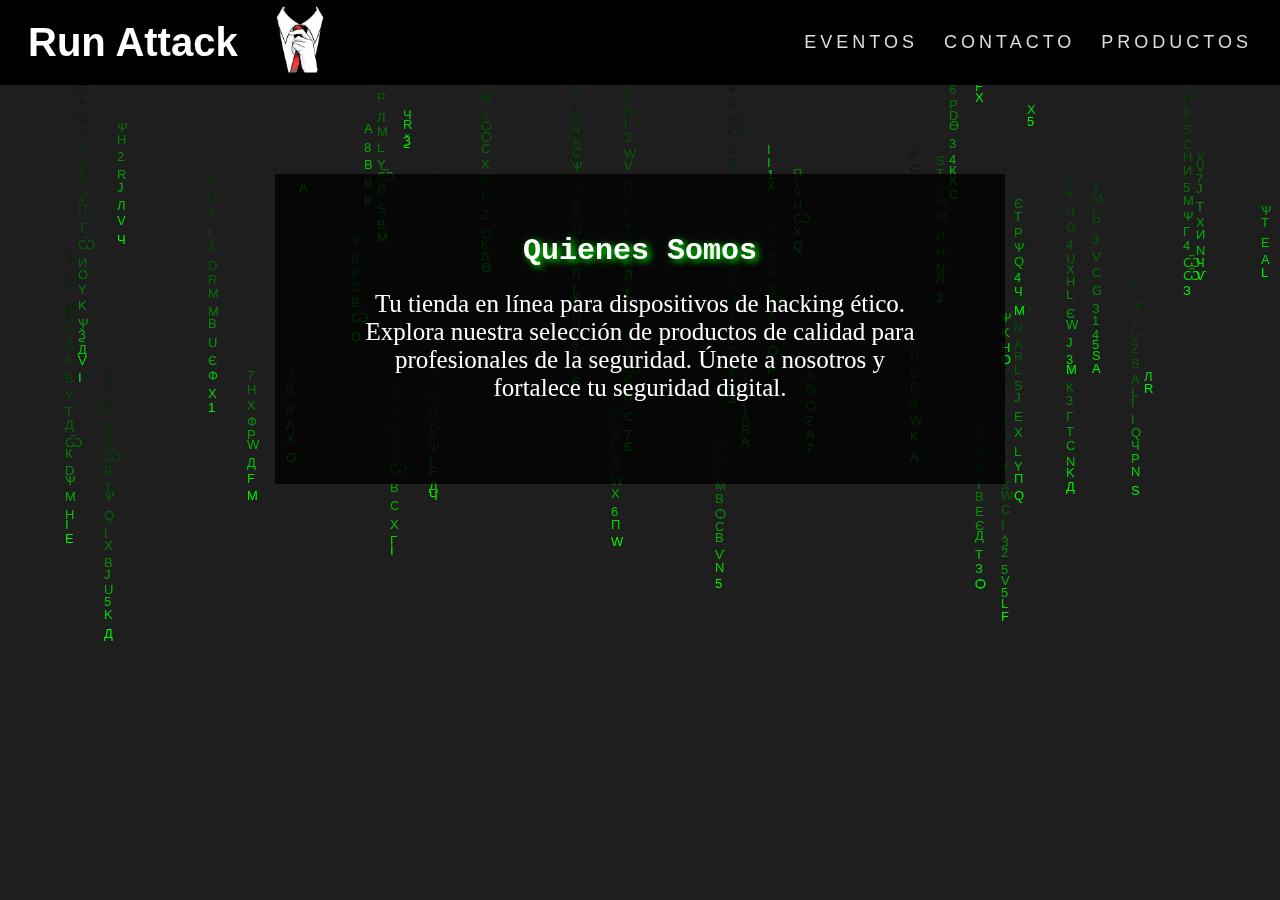
<file: inicio/index.html>
<!DOCTYPE html>
<html>
<head>
  <title>Run Attack</title>
  <link rel="stylesheet" href="/stilos/meno-of.css">
  <link rel="stylesheet" href="/stilos/inicio.css">
</head>
<body style="margin: 0">
  <div class="logui"><img src="/fotos/logiño.jpg" alt="logiño"></div>
  <nav>
    <div id="contenedor_menu">
        <div id="contenedor_hijo_menu">
            <div id="contenedor_menu_logo">
                <div id="logo_menu">
                    <h2>Run Attack</h2>
                </div>
           </div>
           <div class="contenedor_paginas">
                <a href="#"><P class="pagina"> EVENTOS </P> </a>
                <a href="#"><P class="pagina"> CONTACTO </P> </a>
                <a href="/inicio/tiend.html"> <P class="pagina"> PRODUCTOS </P> </a>
           </div>
           <div class="icono_menu_desplegable">
                <div class="desplegable_linea desplegable_linea_uno"></div>
                <div class="desplegable_linea desplegable_linea_dos"></div>
                <div class="desplegable_linea desplegable_linea_tres"></div>
           </div>
        </div>
    </div>
</nav>

<div class="container-a">
  <h1 class="titulo-a">Quienes Somos</h1>
  <p class="highlight">Tu tienda en línea para dispositivos de hacking ético. Explora nuestra selección de productos de calidad para profesionales de la seguridad. Únete a nosotros y fortalece tu seguridad digital.</p>
</div>


  <canvas width="777" height="836" id="canvas"></canvas>

  <script src="/scripts/matrix.js"></script>
  <script src="/scripts/menu.js"></script>
  <script src="/scripts/script.js"></script>

</body>
</html>
</file>
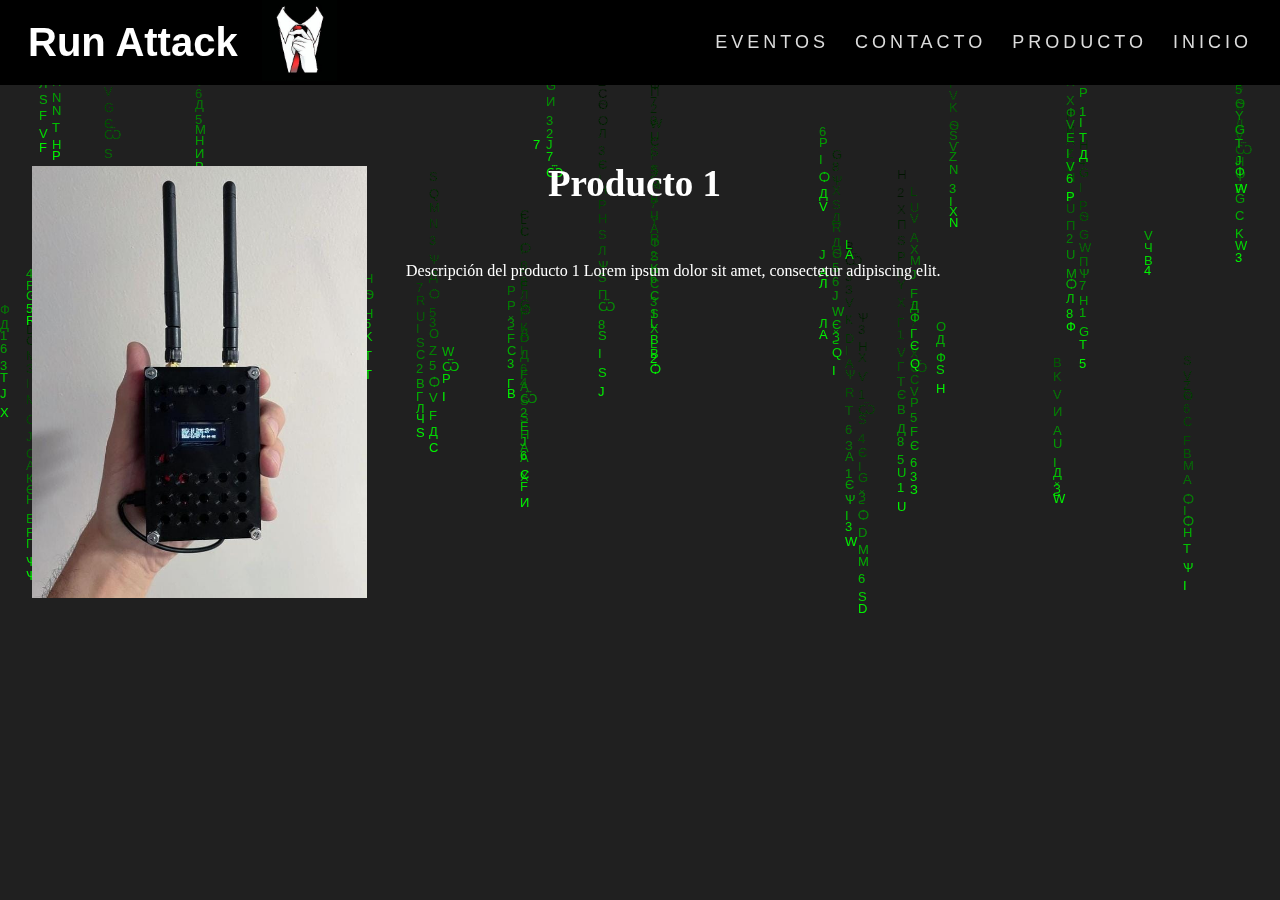
<file: inicio/pro-1.html>
<!DOCTYPE html>
<html>
<head>
  <title>Run Attack</title>
  <link rel="stylesheet" href="/stilos/meno-of.css">
  <link rel="stylesheet" href="/stilos/pro-espe.css">

</head>
<body style="margin: 0">
  <div class="logui"><img src="/fotos/logiño.jpg" alt="logiño"></div>
  <nav>
    <div id="contenedor_menu">
        <div id="contenedor_hijo_menu">
            <div id="contenedor_menu_logo">
                <div id="logo_menu">
                    <h2>Run Attack</h2>
                </div>
           </div>
           <div class="contenedor_paginas">
                <a href="#"><P class="pagina"> EVENTOS </P> </a>
                <a href="#"><P class="pagina"> CONTACTO </P> </a>
                <a href="/inicio/tiend.html"><P class="pagina"> PRODUCTO </P> </a>
                <a href="/inicio/index.html"> <P class="pagina"> INICIO </P> </a>

           </div>
           <div class="icono_menu_desplegable">
                <div class="desplegable_linea desplegable_linea_uno"></div>
                <div class="desplegable_linea desplegable_linea_dos"></div>
                <div class="desplegable_linea desplegable_linea_tres"></div>
           </div>
        </div>
    </div>

    <div class="product-section">
      <img class="df" src="/fotos/foto-1.jpg" alt="Producto 1">
      <h3 class="product-title">Producto 1</h3>
      <p class="product-description">Descripción del producto 1 Lorem ipsum dolor sit amet, consectetur adipiscing elit.</p>
    </div>  
</nav>



  <canvas width="777" height="836" id="canvas"></canvas>

  <script src="/scripts/matrix.js"></script>
  <script src="/scripts/menu.js"></script>
  <script src="/scripts/script.js"></script>

</body>
</html>
</file>
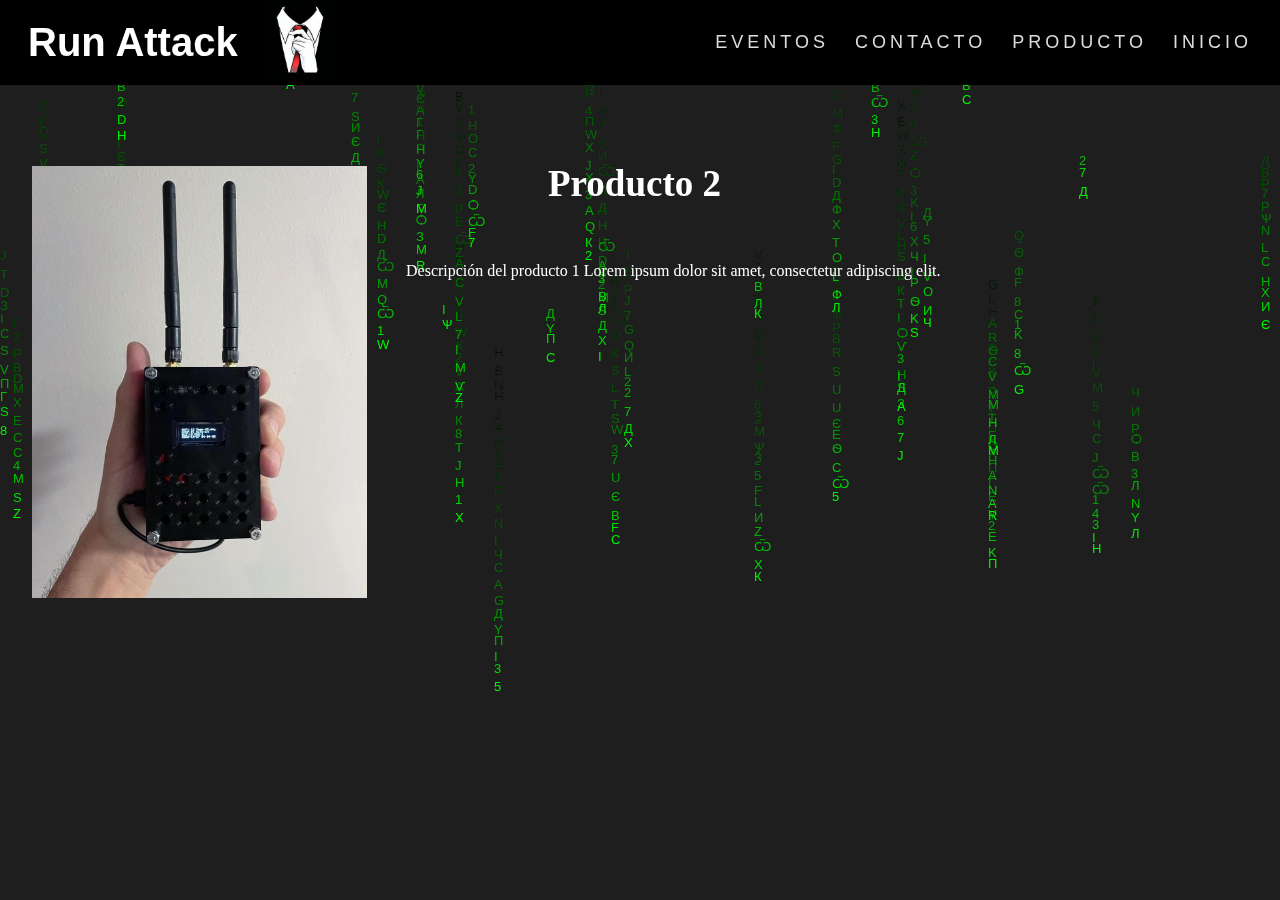
<file: inicio/pro-2.html>
<!DOCTYPE html>
<html>
<head>
  <title>Run Attack</title>
  <link rel="stylesheet" href="/stilos/meno-of.css">
  <link rel="stylesheet" href="/stilos/pro-espe.css">

</head>
<body style="margin: 0">
  <div class="logui"><img src="/fotos/logiño.jpg" alt="logiño"></div>
  <nav>
    <div id="contenedor_menu">
        <div id="contenedor_hijo_menu">
            <div id="contenedor_menu_logo">
                <div id="logo_menu">
                    <h2>Run Attack</h2>
                </div>
           </div>
           <div class="contenedor_paginas">
                <a href="#"><P class="pagina"> EVENTOS </P> </a>
                <a href="#"><P class="pagina"> CONTACTO </P> </a>
                <a href="/inicio/tiend.html"><P class="pagina"> PRODUCTO </P> </a>
                <a href="/inicio/index.html"> <P class="pagina"> INICIO </P> </a>

           </div>
           <div class="icono_menu_desplegable">
                <div class="desplegable_linea desplegable_linea_uno"></div>
                <div class="desplegable_linea desplegable_linea_dos"></div>
                <div class="desplegable_linea desplegable_linea_tres"></div>
           </div>
        </div>
    </div>

    <div class="product-section">
      <img class="df" src="/fotos/foto-1.jpg" alt="Producto 1">
      <h3 class="product-title">Producto 2</h3>
      <p class="product-description">Descripción del producto 1 Lorem ipsum dolor sit amet, consectetur adipiscing elit.</p>
    </div>  
</nav>



  <canvas width="777" height="836" id="canvas"></canvas>

  <script src="/scripts/matrix.js"></script>
  <script src="/scripts/menu.js"></script>
  <script src="/scripts/script.js"></script>

</body>
</html>
</file>
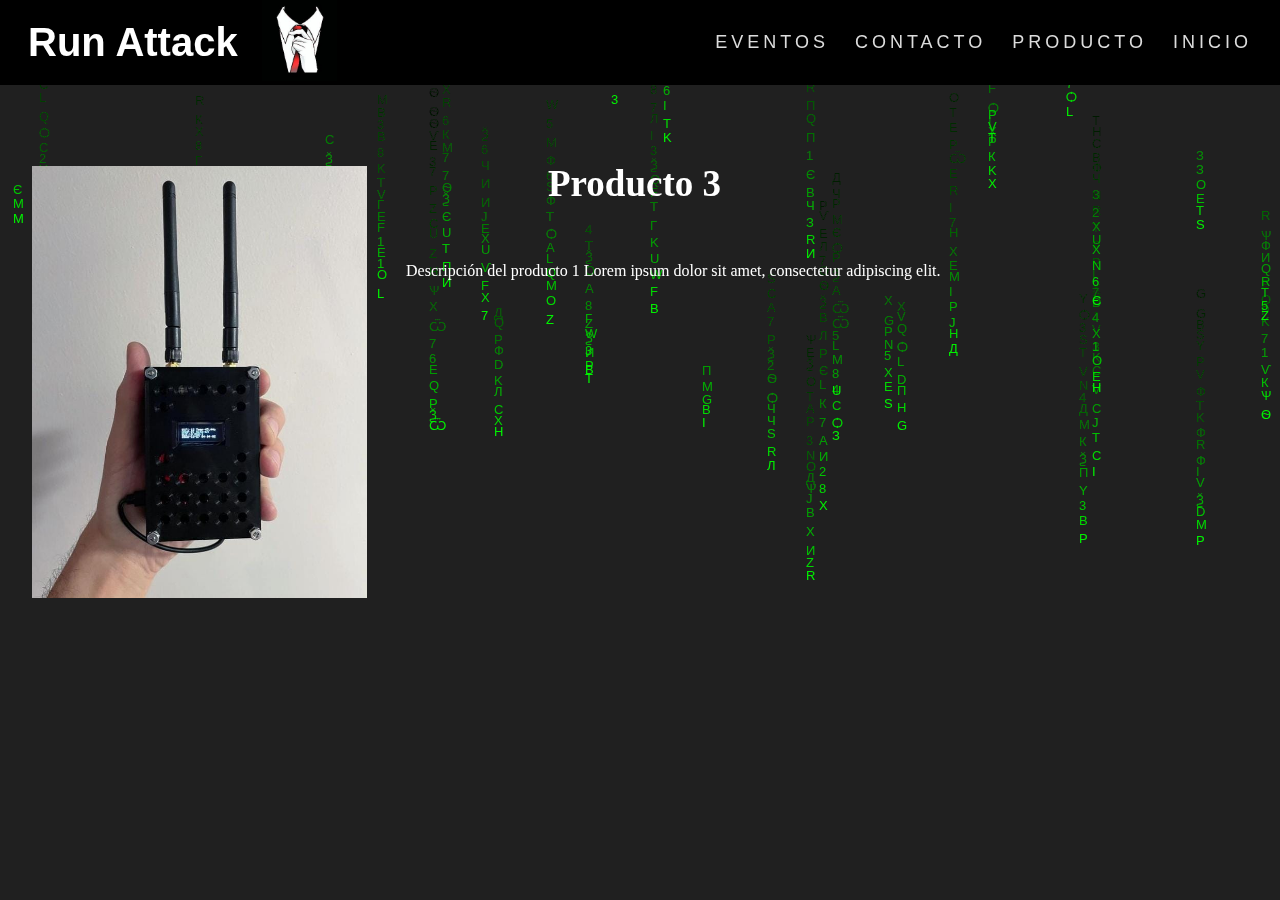
<file: inicio/pro-3.html>
<!DOCTYPE html>
<html>
<head>
  <title>Run Attack</title>
  <link rel="stylesheet" href="/stilos/meno-of.css">
  <link rel="stylesheet" href="/stilos/pro-espe.css">

</head>
<body style="margin: 0">
  <div class="logui"><img src="/fotos/logiño.jpg" alt="logiño"></div>
  <nav>
    <div id="contenedor_menu">
        <div id="contenedor_hijo_menu">
            <div id="contenedor_menu_logo">
                <div id="logo_menu">
                    <h2>Run Attack</h2>
                </div>
           </div>
           <div class="contenedor_paginas">
                <a href="#"><P class="pagina"> EVENTOS </P> </a>
                <a href="#"><P class="pagina"> CONTACTO </P> </a>
                <a href="/inicio/tiend.html"><P class="pagina"> PRODUCTO </P> </a>
                <a href="/inicio/index.html"> <P class="pagina"> INICIO </P> </a>

           </div>
           <div class="icono_menu_desplegable">
                <div class="desplegable_linea desplegable_linea_uno"></div>
                <div class="desplegable_linea desplegable_linea_dos"></div>
                <div class="desplegable_linea desplegable_linea_tres"></div>
           </div>
        </div>
    </div>

    <div class="product-section">
      <img class="df" src="/fotos/foto-1.jpg" alt="Producto 1">
      <h3 class="product-title">Producto 3</h3>
      <p class="product-description">Descripción del producto 1 Lorem ipsum dolor sit amet, consectetur adipiscing elit.</p>
    </div>  
</nav>



  <canvas width="777" height="836" id="canvas"></canvas>

  <script src="/scripts/matrix.js"></script>
  <script src="/scripts/menu.js"></script>
  <script src="/scripts/script.js"></script>

</body>
</html>
</file>
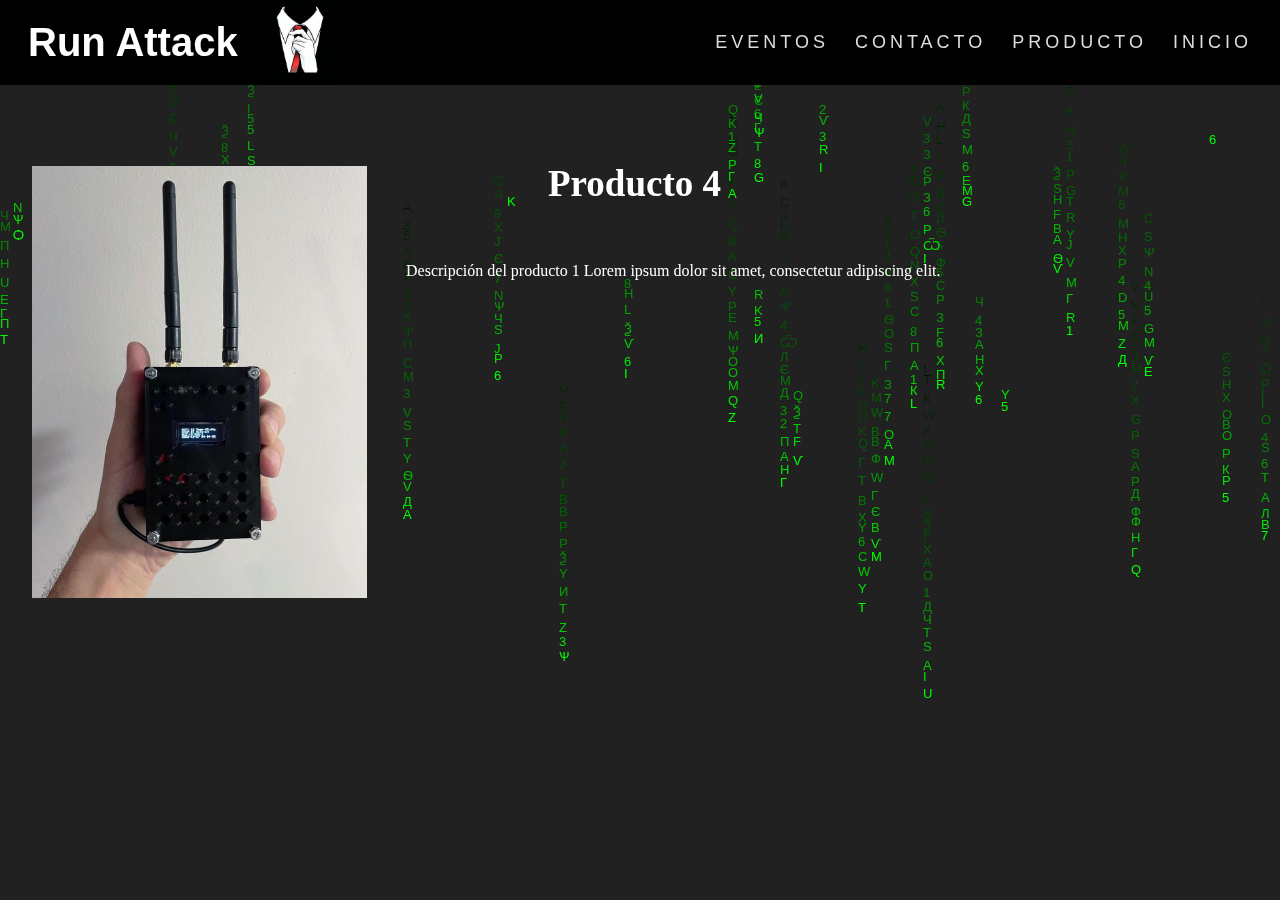
<file: inicio/pro-4.html>
<!DOCTYPE html>
<html>
<head>
  <title>Run Attack</title>
  <link rel="stylesheet" href="/stilos/meno-of.css">
  <link rel="stylesheet" href="/stilos/pro-espe.css">

</head>
<body style="margin: 0">
  <div class="logui"><img src="/fotos/logiño.jpg" alt="logiño"></div>
  <nav>
    <div id="contenedor_menu">
        <div id="contenedor_hijo_menu">
            <div id="contenedor_menu_logo">
                <div id="logo_menu">
                    <h2>Run Attack</h2>
                </div>
           </div>
           <div class="contenedor_paginas">
                <a href="#"><P class="pagina"> EVENTOS </P> </a>
                <a href="#"><P class="pagina"> CONTACTO </P> </a>
                <a href="/inicio/tiend.html"><P class="pagina"> PRODUCTO </P> </a>
                <a href="/inicio/index.html"> <P class="pagina"> INICIO </P> </a>

           </div>
           <div class="icono_menu_desplegable">
                <div class="desplegable_linea desplegable_linea_uno"></div>
                <div class="desplegable_linea desplegable_linea_dos"></div>
                <div class="desplegable_linea desplegable_linea_tres"></div>
           </div>
        </div>
    </div>

    <div class="product-section">
      <img class="df" src="/fotos/foto-1.jpg" alt="Producto 1">
      <h3 class="product-title">Producto 4</h3>
      <p class="product-description">Descripción del producto 1 Lorem ipsum dolor sit amet, consectetur adipiscing elit.</p>
    </div>  
</nav>



  <canvas width="777" height="836" id="canvas"></canvas>

  <script src="/scripts/matrix.js"></script>
  <script src="/scripts/menu.js"></script>
  <script src="/scripts/script.js"></script>

</body>
</html>
</file>
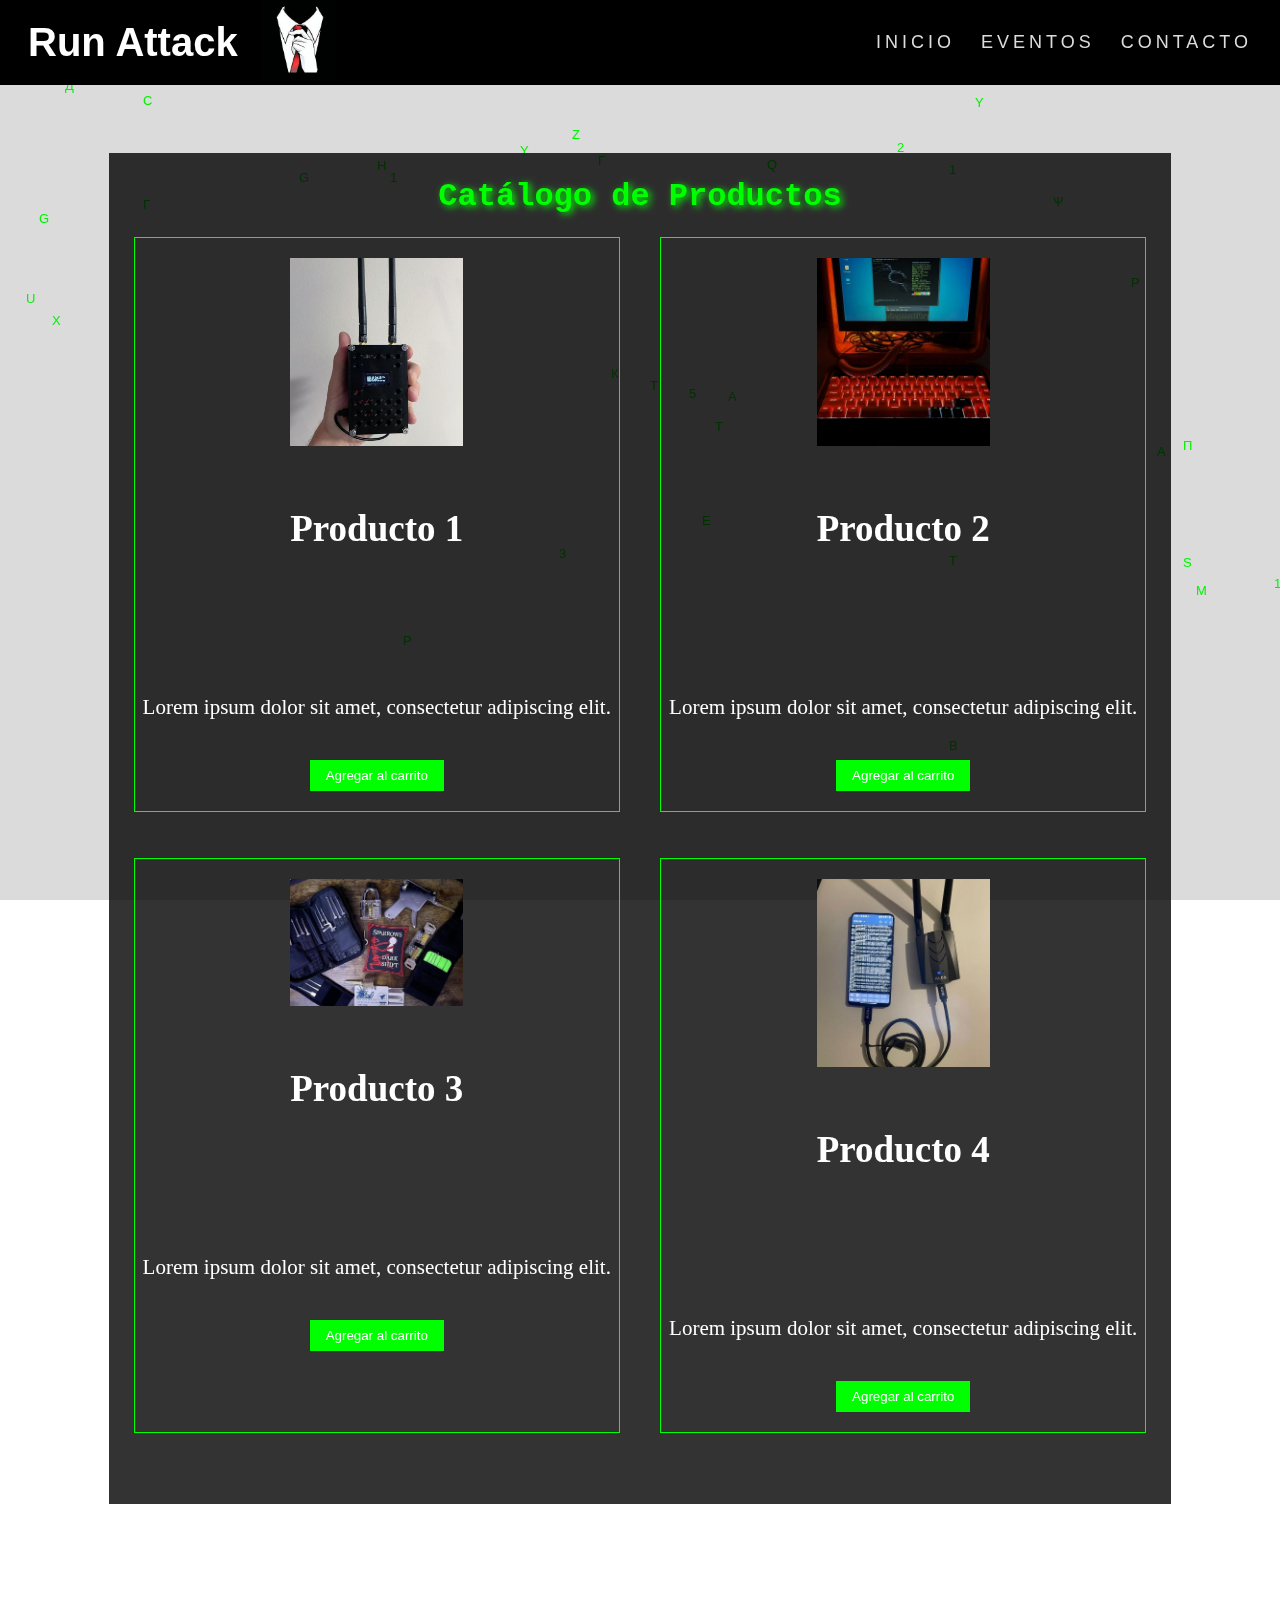
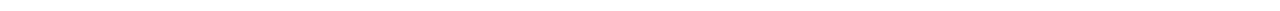
<file: inicio/tiend.html>
<!DOCTYPE html>
<html>
<head>
  <title>Run Attack | Tienda</title>
  <link rel="stylesheet" href="/stilos/meno-of.css">

  <style>
    #canvas-container {
      position: fixed;
      top: 0;
      left: 0;
      z-index: -1;
      width: 100%;
      height: 100%;
      overflow: hidden;
    }
  </style>

</head>

<body>

    <div class="logui"><img src="/fotos/logiño.jpg" alt="logiño"></div>

  <nav>
    <div id="contenedor_menu">
      <div id="contenedor_hijo_menu">
        <div id="contenedor_menu_logo">
          <div id="logo_menu">
            <h2>Run Attack</h2>
          </div>
        </div>
        <div class="contenedor_paginas">
          <a href="/inicio/index.html"><p class="pagina">INICIO</p></a>
          <a href="#"><p class="pagina">EVENTOS</p></a>
          <a href="#"><p class="pagina">CONTACTO</p></a>
        </div>
        <div class="icono_menu_desplegable">
          <div class="desplegable_linea desplegable_linea_uno"></div>
          <div class="desplegable_linea desplegable_linea_dos"></div>
          <div class="desplegable_linea desplegable_linea_tres"></div>
        </div>
      </div>
    </div>

    <!-- productos -->
    <div class="container">
      <h1>Catálogo de Productos</h1>

      <div class="product-list">

        <div class="product-item">
          <img src="/fotos/foto-1.jpg" alt="Producto 1" onclick="redirigirProducto(1)">
          <h3>Producto 1</h3>
          <p>Lorem ipsum dolor sit amet, consectetur adipiscing elit.</p>
          <button>Agregar al carrito</button>
        </div>

        <div class="product-item">
          <img src="/fotos/foto-2.jpg" alt="Producto 2" onclick="redirigirProducto(2)">
          <h3>Producto 2</h3>
          <p>Lorem ipsum dolor sit amet, consectetur adipiscing elit.</p>
          <button>Agregar al carrito</button>
        </div>

        <div class="product-item">
          <img src="/fotos/foto-3.jpg" alt="Producto 3" onclick="redirigirProducto(3)">
          <h3>Producto 3</h3>
          <p>Lorem ipsum dolor sit amet, consectetur adipiscing elit.</p>
          <button>Agregar al carrito</button>
        </div>

        <div class="product-item">
          <img src="/fotos/foto-4.jpg" alt="Producto 4" onclick="redirigirProducto(4)">
          <h3>Producto 4</h3>
          <p>Lorem ipsum dolor sit amet, consectetur adipiscing elit.</p>
          <button>Agregar al carrito</button>
        </div>

      </div>
    </div>

    <div id="canvas-container">
      <canvas width="777" height="836" id="canvas"></canvas>
    </div>

  </nav>

  <script src="/scripts/matrix.js"></script>
  <script src="/scripts/menu.js"></script>
  <script src="/scripts/script.js"></script>

</body>
</html>
</file>
<file: stilos/meno-of.css>
* {
  margin: 0;
  padding: 0;
  box-sizing: border-box;
}

body {
  margin: 0;
  padding: 0;
}

#contenedor_menu {
  margin: 0;
  padding: 0;
  box-sizing: border-box;
  background-color: black;
  margin-top: 8px;

}

#contenedor_hijo_menu {
  display: flex;
  justify-content: space-between;
  align-items: center;
  max-width: 2000px;
  height: 100%;
  margin: -39px 10px;
  padding: 20px 18px;
  margin-top: -8px;

}

.contenedor_paginas {
  margin: 0px 0px;
  display: flex;
  justify-content: flex-end;
  align-items: center;
  flex: 1;
}

.pagina {
  margin-left: 26px;
  font-size: 18px;
  color: gainsboro;
  font-weight: 500;
  letter-spacing: 4px;
  font-family: Khand, sans-serif;
}

h2 {
  font-size: 40px;
  color: white;
  font-family: Khand, sans-serif;
}

h3 {
  font-size: 37px;
  margin-bottom: 0px;
  padding: 57px 0px;
  font-family: initial;
  border-radius: 0px;
}



.logui img {
  position: absolute;
  top: 0;
  left: 0;
  z-index: 9999;
  width: 75px;
  margin-left: 262px;
}

.product-item p {
  font-size: 21px; 
  margin-top: 88px;
  margin-bottom: 40px; 
}



#logo_menu {
  display: flex;
  align-items: center;
  height: 100%;
}

#logo_menu h2 {
  font-size: 40px;
  color: white;
  font-family: Khand, sans-serif;
  margin: 0;
  padding: 0;
}

nav a {
  text-decoration: none;
}

.text-overlay {
  position: absolute;
  top: 50%;
  left: 50%;
  transform: translate(-50%, -50%);
  color: #fff;
  font-size: 24px;
  font-family: Arial, sans-serif;
}

.contenedor_paginas p:hover {
  color: white;
  transform: scale(1.1, 1.1);
}

@media screen and (max-width: 1250px) {
  .contenedor_paginas {
    position: fixed;
    top: 49px;
    right: 15px;
    text-align: center;
    padding: 0px;
    height: 0px;
    overflow: hidden;
    transition: all 0.4s ease 0s;
  }

  /*----- ICONO MENU DESPLEGABLE -----*/
  .icono_menu_desplegable {
    position: relative;
    width: 30px;
    height: 49px;
    padding: 21px 3px;
  }

  .desplegable_linea {
    position: absolute;
    width: 34px;
    height: 3px;
    border-radius: 5px;
    background-color: white;
  }

  .desplegable_linea_uno {
    top: 15px;
  }

  .desplegable_linea_dos {
    top: 23px;
  }

  .desplegable_linea_tres {
    bottom: 15px;
  }

  .desplegar_menu {
    padding: 3px;
    height: 7.1em;
  }
}

#canvas {
  position: fixed;
  top: 0;
  left: 0;
  z-index: -1;
}

/* #canvas {
  position: */

  .container {
    margin: 0 auto;
    padding: 20px;
  }


  .container {
    width: 83%;
    margin: 107px auto;
    padding: 25px;
    background-color: rgba(0, 0, 0, 0.8);
  }
  
  h1 {
    text-align: center;
    font-family: 'Courier New', monospace;
    color: #00FF00;
    text-shadow: 0px 0px 10px #00FF00;
    margin-bottom: 22px;
  }
  
  .product-info {
    text-align: center;
  }
  
  .product-info img {
    width: 36%;
    max-height: 200px;
    object-fit: cover;
    filter: grayscale(100%);
  }
  
  .product-info p {
    color: white;
  }
  
  button {
    background-color: #00FF00;
    color: white;
    padding: 8px 16px;
    border: none;
    cursor: pointer;
    transition: background-color 0.3s ease-in-out;
    margin-bottom: 18px;
  }
  
  button:hover {
    background-color: #00DD00;
  }
  
  body {
    background-size: cover;
    margin: 0;
    padding: 0;
  }
  

  
  h1 {
    text-align: center;
    font-family: 'Courier New', monospace;
    color: #00FF00;
    text-shadow: 3px 2px 7px #00FF00;
  }
  
  .product-list {
    display: flex;
    flex-wrap: wrap;
    justify-content: space-between;
  }
  
  .product-item {
    width: 48%;
    margin-bottom: 46px;
    padding: 2px;
    border: 1px solid #00FF00;
    text-align: center;
  }
  
  .product-item img {
    width: 36%;
    max-height: 188px;
    object-fit: cover;
    margin-top: 18px;
  }
  
  .hacker-style {
    color: #00FF00;
    font-family: 'Courier New', monospace;
    text-transform: uppercase;
    letter-spacing: 2px;
  }
  
  .hacker-button {
    background-color: #00FF00;
    color: white;
    padding: 8px 16px;
    border: none;
    cursor: pointer;
    transition: background-color 0.3s ease-in-out;
  }
  
  .hacker-button:hover {
    background-color: #00DD00;
  }
  
  .product-item h3,
  .product-item p {
    color: white;
  }
</file>
<file: stilos/inicio.css>
.container-a {
    width: 57%;
    margin: 128px auto;
    padding: 82px;
    background-color: rgba(0, 0, 0, 0.8);
    text-align: center;
}

.titulo-a {
    margin-top: -22px;
    color: white;
    font-size: 30px;
}

.highlight {
    color: white;
    font-size: 25px;
}
</file>
<file: stilos/pro-espe.css>
.product-section {
    background-color: transparent;
  }

.df {
    width: 335px; 
    height: auto; 
    margin-top: 120px;
    margin-left: 32px;
  }

.product-title {
    color: white;
    margin-top: -497px;
    margin-left: 548px;
}

.product-description {
    color: white;
    margin-left: 406px;
}
</file>
